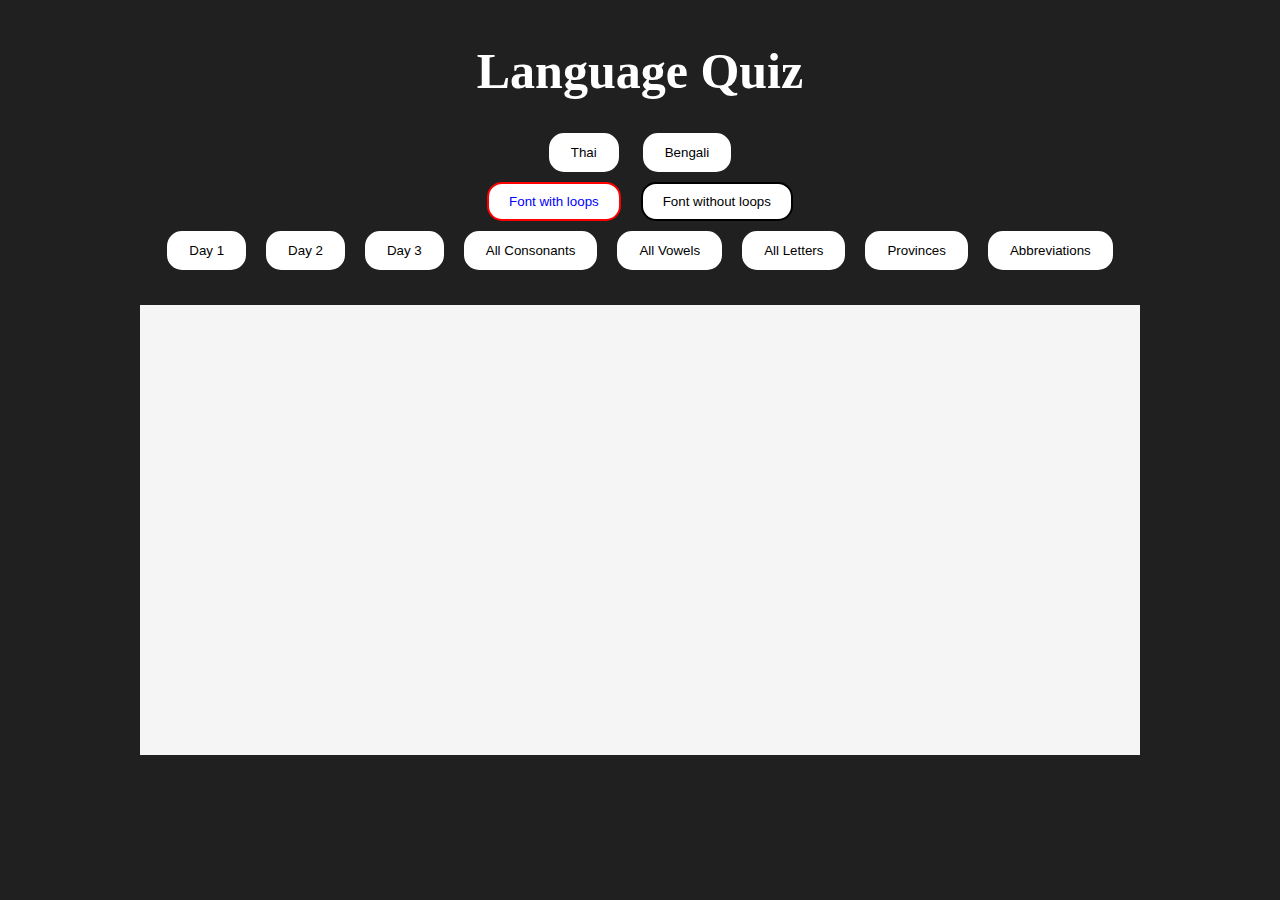
<file: index.html>
<!doctype html>
<html lang="en">
<head>

    <meta charset="utf-8">
    <title>Language Quiz</title>
    <meta name="description" content="">
    <meta name="viewport" content="width=device-width, initial-scale=1">
    <link rel="stylesheet" href="styles.css">
    <style>
        @import url('https://fonts.googleapis.com/css2?family=Noto+Sans+Thai&display=swap');
    </style>
    <script type="module" src="index.js"></script>
</head>
<body>
<header>
    <div id="title-container">
        <h1>Language Quiz</h1>
    </div>
</header>
<main>
    <div id="language-selection">
        <button id="buttonThai">Thai</button>
        <button id="buttonBengali">Bengali</button>
    </div>
    <div id="language-quiz">
    </div>
    <div id="quiz-section">
        <p id="letterDisplay"></p>
        <div id="answer-section">
            <p id="answerDisplay"></p>
            <p id="noteDisplay"></p>
        </div>
        <div id="bottom-row">
            <p style="visibility: hidden;" class="small-display"></p>
            <button id="buttonShow" style="display: none;">Show Answer</button>
            <button id="buttonNext" style="display: none;">Next</button>
            <p id="right-display" class="small-display"></p>
        </div>
    </div>
</main>
</body>
</html>
</file>
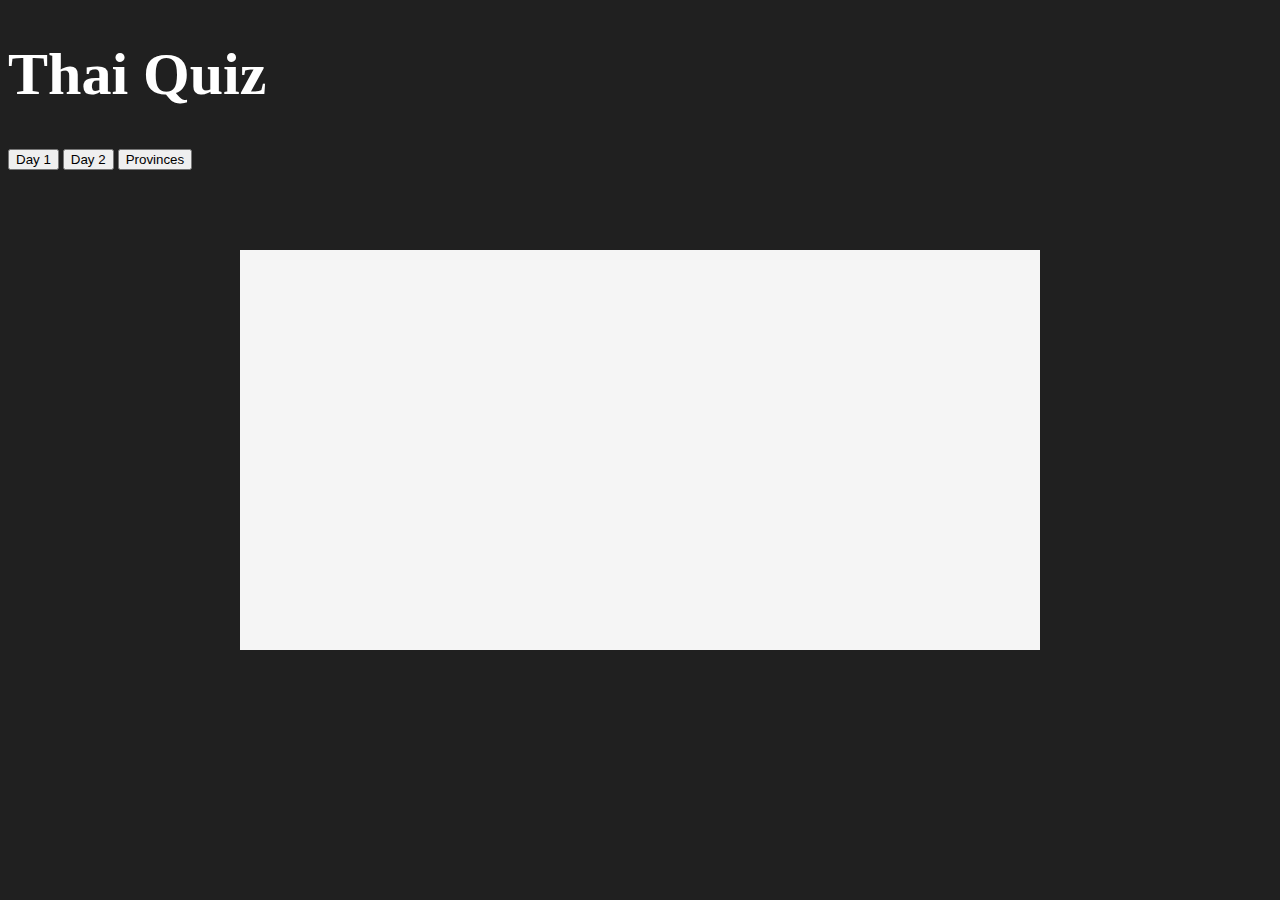
<file: out/production/thai_quiz/index.html>
<!doctype html>
<html lang="en">
<head>
    <meta charset="utf-8">
    <title>Thai Quiz</title>
    <meta name="description" content="">
    <meta name="viewport" content="width=device-width, initial-scale=1">
    <link rel="stylesheet" href="styles.css">
    <script type="module" src="index.js"></script>
</head>
<body>
<header>
    <div id="title-container">
        <h1>Thai Quiz</h1>
    </div>
</header>
<main>
    <button id="buttonStart1">Day 1</button>
    <button id="buttonStart2">Day 2</button>
    <button id="buttonProvinces">Provinces</button>
    <div id="quiz-section">
        <p id="letterDisplay"></p>
        <p id="answerDisplay"></p>
        <button id="buttonShow" style="display: none;">Show Answer</button>
        <button id="buttonNext" style="display: none;">Next</button>
    </div>
</main>
</body>
</html>
</file>
<file: styles.css>
header {
    font-size: 25px;
    display: flex;
    justify-content: center;
    align-items: center;
}

body {
    background: #202020;
    color: white;
}

main {
    display: flex;
    flex-direction: column;
    justify-content: center;
    align-items: center;
}

button {
    margin-bottom: 10px;
    margin-left: 10px;
    margin-right: 10px;
    padding: 10px 20px 10px 20px;
    background: #fff;
    color: black;
    border: 2px solid rgb(255, 255, 255);
    border-radius: 15px;
    outline: none;
    cursor: pointer;
}

/*

#font-section button:focus {
    color: blue;
    border: 2px solid rgb(255, 0, 0);
    box-shadow: 0 0 50px 20px rgb(255, 0, 0);
    animation: anim-shadow 0.5s forwards;

}

@keyframes anim-shadow {
    100% {
        box-shadow: 0 0 50px 20px rgba(0, 0, 0, 0);
    }
}*/

#buttonLoopFont {
    color: blue;
    border: 2px solid rgb(255, 0, 0);
    box-shadow: 0 0 50px 20px rgba(0, 0, 0, 0);
}

#font-section {
    display: flex;
    flex-direction: row;
    align-items: center;
    justify-content: center;
    flex-wrap: wrap;
}

#gamemode-section {
    display: flex;
    flex-direction: row;
    align-items: center;
    justify-content: center;
    flex-wrap: wrap;
}


#quiz-section {
    background: whitesmoke;
    color: black;
    height: 450px;
    width: 1000px;
    margin-top: 25px;
    margin-bottom: 15px;
    display: flex;
    justify-content: space-between;
    align-items: center;
    flex-direction: column;
    align-self: center;
}

#quiz-section button {
    border: 2px solid black;
    align-self: center;
    width: 150px;
}


#letterDisplay {
    font-size: 150px;
    margin: 0;
}

#answer-section {
    display: flex;
    flex-direction: column;
    align-items: center;
    justify-content: center;
}

#answer-section p {
    margin-top: 10px;
    margin-bottom: 10px;
}

#answerDisplay {
    font-size: 40px;
    font-weight: bold;
}

#noteDisplay {
    font-size: 20px;
}

#bottom-row {
    display: flex;
    flex-direction: row;
    justify-content: space-between;
    align-self: stretch;
}

.small-display {
    font-size: 30px;
    margin-right: 45px;
    margin-left: 45px;
    width: 50px;
}

@media screen and (max-width: 1000px) {
    header {
        font-size: 20px;
    }

    #quiz-section {
        height: 400px;
        width: 100%;
    }

    button {
        margin-top: 5px;
        margin-bottom: 5px;
        margin-right: 5px;
        padding: 7px;
    }

    #letterDisplay {
        font-size: 125px;
    }
}

@media screen and (max-width: 600px) {
    #quiz-section {
        height: 300px;
    }
    #letterDisplay {
        font-size: 100px;
    }
}

@media screen and (max-width: 450px) {
    #letterDisplay {
        font-size: 70px;
    }
}
</file>
<file: out/production/thai_quiz/styles.css>
header {
    font-size: 30px;
}

body {
    background: #202020;
    color: white;
}

#quiz-section {
    position: absolute;
    background: whitesmoke;
    color: black;
    height: 400px;
    width: 800px;
    left: 50%;
    top: 50%;
    margin-right: -50%;
    transform: translate(-50%, -50%);
    display: flex;
    justify-content: space-between;
    align-items: center;
    flex-direction: column;
}

#quiz-section button {
    margin-bottom: 20px;
}

#letterDisplay {
    font-size: 150px;
    margin: 0;
}

#answerDisplay {
    font-size: 40px;
}
</file>
